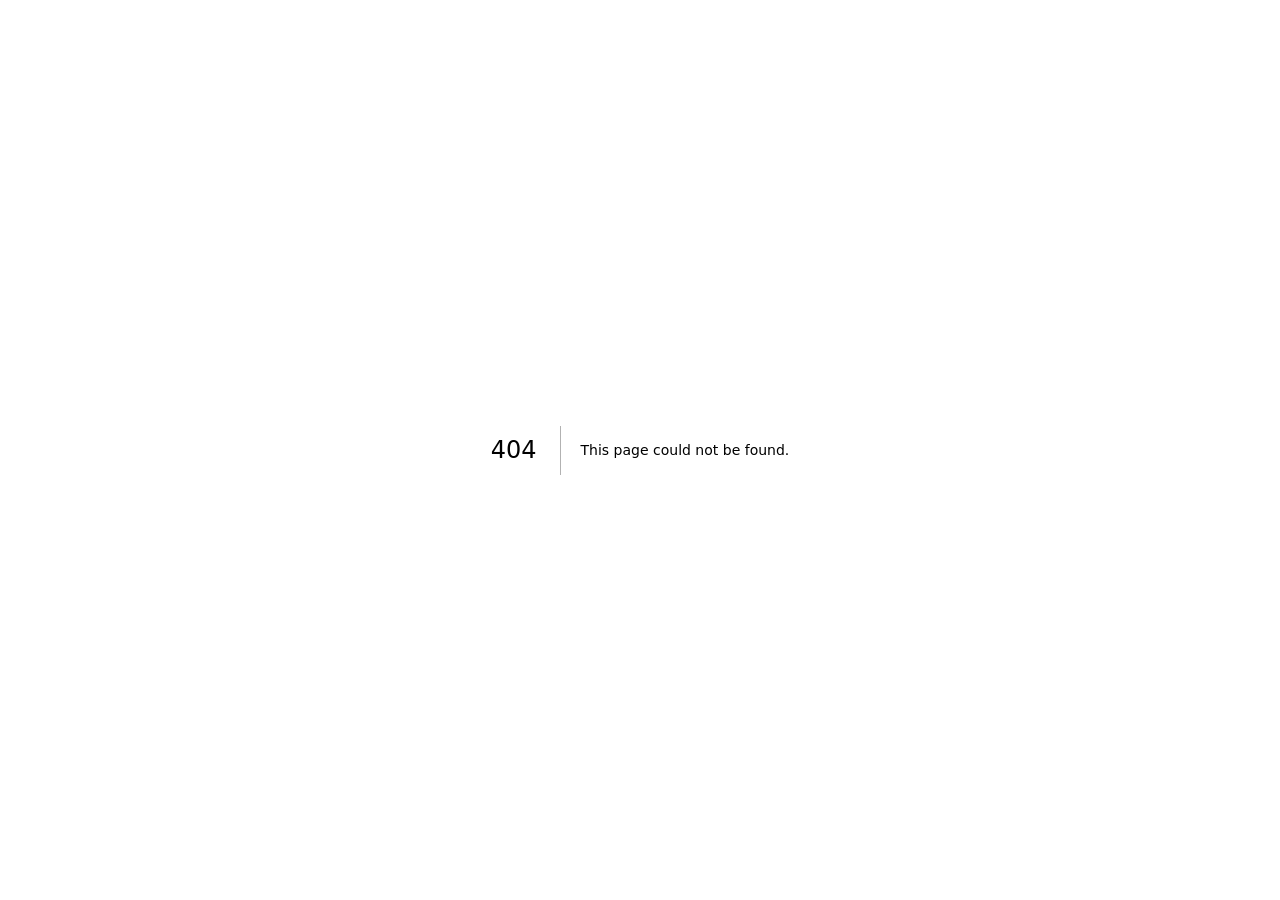
<file: 404/index.html>
<!DOCTYPE html><html lang="en"><head><meta charSet="utf-8"/><meta name="viewport" content="width=device-width, initial-scale=1"/><link rel="stylesheet" href="/_next/static/chunks/0z5_a8kmpob0g.css" data-precedence="next"/><link rel="preload" as="script" fetchPriority="low" href="/_next/static/chunks/2p-ap_vxpjk11.js"/><script src="/_next/static/chunks/416zi_tj4_5mq.js" async=""></script><script src="/_next/static/chunks/3x5_bhnsvcr3x.js" async=""></script><script src="/_next/static/chunks/2s8jbiktto2qi.js" async=""></script><script src="/_next/static/chunks/2egzsga88w39r.js" async=""></script><script src="/_next/static/chunks/turbopack-2g_bg6s16renr.js" async=""></script><script src="/_next/static/chunks/26u2xqdgniix1.js" async=""></script><script src="/_next/static/chunks/3of-axh27_dzy.js" async=""></script><link rel="preload" href="https://www.googletagmanager.com/gtag/js?id=7DMC0NRTK0" as="script"/><meta name="robots" content="noindex"/><title>404: This page could not be found.</title><meta name="theme-color" content="#2CC6DC"/><title>KoinBuddy</title><meta name="description" content="A local-first personal finance app for Portuguese statements, invoices, goals, forecasting, and private AI help."/><link rel="icon" href="/favicon.png"/><link rel="apple-touch-icon" href="/app-icon.png"/><script src="/_next/static/chunks/0cz1d0mv5g_q7.js" noModule=""></script></head><body><div hidden=""><!--$--><!--/$--></div><div style="font-family:system-ui,&quot;Segoe UI&quot;,Roboto,Helvetica,Arial,sans-serif,&quot;Apple Color Emoji&quot;,&quot;Segoe UI Emoji&quot;;height:100vh;text-align:center;display:flex;flex-direction:column;align-items:center;justify-content:center"><div><style>body{color:#000;background:#fff;margin:0}.next-error-h1{border-right:1px solid rgba(0,0,0,.3)}@media (prefers-color-scheme:dark){body{color:#fff;background:#000}.next-error-h1{border-right:1px solid rgba(255,255,255,.3)}}</style><h1 class="next-error-h1" style="display:inline-block;margin:0 20px 0 0;padding:0 23px 0 0;font-size:24px;font-weight:500;vertical-align:top;line-height:49px">404</h1><div style="display:inline-block"><h2 style="font-size:14px;font-weight:400;line-height:49px;margin:0">This page could not be found.</h2></div></div></div><!--$--><!--/$--><script src="/_next/static/chunks/2p-ap_vxpjk11.js" id="_R_" async=""></script><script>(self.__next_f=self.__next_f||[]).push([0])</script><script>self.__next_f.push([1,"1:\"$Sreact.fragment\"\n2:I[36329,[\"/_next/static/chunks/26u2xqdgniix1.js\",\"/_next/static/chunks/3of-axh27_dzy.js\"],\"default\"]\n3:I[47546,[\"/_next/static/chunks/26u2xqdgniix1.js\",\"/_next/static/chunks/3of-axh27_dzy.js\"],\"default\"]\n4:I[77958,[\"/_next/static/chunks/26u2xqdgniix1.js\",\"/_next/static/chunks/3of-axh27_dzy.js\"],\"GoogleAnalytics\"]\n5:I[26050,[\"/_next/static/chunks/26u2xqdgniix1.js\",\"/_next/static/chunks/3of-axh27_dzy.js\"],\"OutletBoundary\"]\n6:\"$Sreact.suspense\"\n9:I[26050,[\"/_next/static/chunks/26u2xqdgniix1.js\",\"/_next/static/chunks/3of-axh27_dzy.js\"],\"ViewportBoundary\"]\nb:I[26050,[\"/_next/static/chunks/26u2xqdgniix1.js\",\"/_next/static/chunks/3of-axh27_dzy.js\"],\"MetadataBoundary\"]\nd:I[68315,[\"/_next/static/chunks/26u2xqdgniix1.js\",\"/_next/static/chunks/3of-axh27_dzy.js\"],\"default\",1]\n:HL[\"/_next/static/chunks/0z5_a8kmpob0g.css\",\"style\"]\n"])</script><script>self.__next_f.push([1,"0:{\"P\":null,\"c\":[\"\",\"_not-found\",\"\"],\"q\":\"\",\"i\":false,\"f\":[[[\"\",{\"children\":[\"/_not-found\",{\"children\":[\"__PAGE__\",{}]}]},\"$undefined\",\"$undefined\",16],[[\"$\",\"$1\",\"c\",{\"children\":[[[\"$\",\"link\",\"0\",{\"rel\":\"stylesheet\",\"href\":\"/_next/static/chunks/0z5_a8kmpob0g.css\",\"precedence\":\"next\",\"crossOrigin\":\"$undefined\",\"nonce\":\"$undefined\"}],[\"$\",\"script\",\"script-0\",{\"src\":\"/_next/static/chunks/26u2xqdgniix1.js\",\"async\":true,\"nonce\":\"$undefined\"}],[\"$\",\"script\",\"script-1\",{\"src\":\"/_next/static/chunks/3of-axh27_dzy.js\",\"async\":true,\"nonce\":\"$undefined\"}]],[\"$\",\"html\",null,{\"lang\":\"en\",\"children\":[\"$\",\"body\",null,{\"children\":[[\"$\",\"$L2\",null,{\"parallelRouterKey\":\"children\",\"error\":\"$undefined\",\"errorStyles\":\"$undefined\",\"errorScripts\":\"$undefined\",\"template\":[\"$\",\"$L3\",null,{}],\"templateStyles\":\"$undefined\",\"templateScripts\":\"$undefined\",\"notFound\":[[[\"$\",\"title\",null,{\"children\":\"404: This page could not be found.\"}],[\"$\",\"div\",null,{\"style\":{\"fontFamily\":\"system-ui,\\\"Segoe UI\\\",Roboto,Helvetica,Arial,sans-serif,\\\"Apple Color Emoji\\\",\\\"Segoe UI Emoji\\\"\",\"height\":\"100vh\",\"textAlign\":\"center\",\"display\":\"flex\",\"flexDirection\":\"column\",\"alignItems\":\"center\",\"justifyContent\":\"center\"},\"children\":[\"$\",\"div\",null,{\"children\":[[\"$\",\"style\",null,{\"dangerouslySetInnerHTML\":{\"__html\":\"body{color:#000;background:#fff;margin:0}.next-error-h1{border-right:1px solid rgba(0,0,0,.3)}@media (prefers-color-scheme:dark){body{color:#fff;background:#000}.next-error-h1{border-right:1px solid rgba(255,255,255,.3)}}\"}}],[\"$\",\"h1\",null,{\"className\":\"next-error-h1\",\"style\":{\"display\":\"inline-block\",\"margin\":\"0 20px 0 0\",\"padding\":\"0 23px 0 0\",\"fontSize\":24,\"fontWeight\":500,\"verticalAlign\":\"top\",\"lineHeight\":\"49px\"},\"children\":404}],[\"$\",\"div\",null,{\"style\":{\"display\":\"inline-block\"},\"children\":[\"$\",\"h2\",null,{\"style\":{\"fontSize\":14,\"fontWeight\":400,\"lineHeight\":\"49px\",\"margin\":0},\"children\":\"This page could not be found.\"}]}]]}]}]],[]],\"forbidden\":\"$undefined\",\"unauthorized\":\"$undefined\"}],[\"$\",\"$L4\",null,{\"measurementId\":\"7DMC0NRTK0\"}]]}]}]]}],{\"children\":[[\"$\",\"$1\",\"c\",{\"children\":[null,[\"$\",\"$L2\",null,{\"parallelRouterKey\":\"children\",\"error\":\"$undefined\",\"errorStyles\":\"$undefined\",\"errorScripts\":\"$undefined\",\"template\":[\"$\",\"$L3\",null,{}],\"templateStyles\":\"$undefined\",\"templateScripts\":\"$undefined\",\"notFound\":\"$undefined\",\"forbidden\":\"$undefined\",\"unauthorized\":\"$undefined\"}]]}],{\"children\":[[\"$\",\"$1\",\"c\",{\"children\":[[[\"$\",\"title\",null,{\"children\":\"404: This page could not be found.\"}],[\"$\",\"div\",null,{\"style\":\"$0:f:0:1:0:props:children:1:props:children:props:children:0:props:notFound:0:1:props:style\",\"children\":[\"$\",\"div\",null,{\"children\":[[\"$\",\"style\",null,{\"dangerouslySetInnerHTML\":{\"__html\":\"body{color:#000;background:#fff;margin:0}.next-error-h1{border-right:1px solid rgba(0,0,0,.3)}@media (prefers-color-scheme:dark){body{color:#fff;background:#000}.next-error-h1{border-right:1px solid rgba(255,255,255,.3)}}\"}}],[\"$\",\"h1\",null,{\"className\":\"next-error-h1\",\"style\":\"$0:f:0:1:0:props:children:1:props:children:props:children:0:props:notFound:0:1:props:children:props:children:1:props:style\",\"children\":404}],[\"$\",\"div\",null,{\"style\":\"$0:f:0:1:0:props:children:1:props:children:props:children:0:props:notFound:0:1:props:children:props:children:2:props:style\",\"children\":[\"$\",\"h2\",null,{\"style\":\"$0:f:0:1:0:props:children:1:props:children:props:children:0:props:notFound:0:1:props:children:props:children:2:props:children:props:style\",\"children\":\"This page could not be found.\"}]}]]}]}]],null,[\"$\",\"$L5\",null,{\"children\":[\"$\",\"$6\",null,{\"name\":\"Next.MetadataOutlet\",\"children\":\"$@7\"}]}]]}],{},null,false,null]},null,false,\"$@8\"]},null,false,null],[\"$\",\"$1\",\"h\",{\"children\":[[\"$\",\"meta\",null,{\"name\":\"robots\",\"content\":\"noindex\"}],[\"$\",\"$L9\",null,{\"children\":\"$La\"}],[\"$\",\"div\",null,{\"hidden\":true,\"children\":[\"$\",\"$Lb\",null,{\"children\":[\"$\",\"$6\",null,{\"name\":\"Next.Metadata\",\"children\":\"$Lc\"}]}]}],null]}],false]],\"m\":\"$undefined\",\"G\":[\"$d\",[[\"$\",\"link\",\"0\",{\"rel\":\"stylesheet\",\"href\":\"/_next/static/chunks/0z5_a8kmpob0g.css\",\"precedence\":\"next\",\"crossOrigin\":\"$undefined\",\"nonce\":\"$undefined\"}]]],\"S\":true,\"h\":null,\"s\":\"$undefined\",\"l\":\"$undefined\",\"p\":\"$undefined\",\"d\":\"$undefined\",\"b\":\"LsK_sc6dBWjp-w_gHwuZ6\"}\n"])</script><script>self.__next_f.push([1,"e:[]\n8:\"$We\"\n"])</script><script>self.__next_f.push([1,"a:[[\"$\",\"meta\",\"0\",{\"charSet\":\"utf-8\"}],[\"$\",\"meta\",\"1\",{\"name\":\"viewport\",\"content\":\"width=device-width, initial-scale=1\"}],[\"$\",\"meta\",\"2\",{\"name\":\"theme-color\",\"content\":\"#2CC6DC\"}]]\n"])</script><script>self.__next_f.push([1,"f:I[61850,[\"/_next/static/chunks/26u2xqdgniix1.js\",\"/_next/static/chunks/3of-axh27_dzy.js\"],\"IconMark\"]\n7:null\nc:[[\"$\",\"title\",\"0\",{\"children\":\"KoinBuddy\"}],[\"$\",\"meta\",\"1\",{\"name\":\"description\",\"content\":\"A local-first personal finance app for Portuguese statements, invoices, goals, forecasting, and private AI help.\"}],[\"$\",\"link\",\"2\",{\"rel\":\"icon\",\"href\":\"/favicon.png\"}],[\"$\",\"link\",\"3\",{\"rel\":\"apple-touch-icon\",\"href\":\"/app-icon.png\"}],[\"$\",\"$Lf\",\"4\",{}]]\n"])</script></body></html>
</file>
<file: _next/static/chunks/0z5_a8kmpob0g.css>
@layer properties{@supports (((-webkit-hyphens:none)) and (not (margin-trim:inline))) or ((-moz-orient:inline) and (not (color:rgb(from red r g b)))){*,:before,:after,::backdrop{--tw-translate-x:0;--tw-translate-y:0;--tw-translate-z:0;--tw-rotate-x:initial;--tw-rotate-y:initial;--tw-rotate-z:initial;--tw-skew-x:initial;--tw-skew-y:initial;--tw-scroll-snap-strictness:proximity;--tw-divide-y-reverse:0;--tw-border-style:solid;--tw-leading:initial;--tw-font-weight:initial;--tw-tracking:initial;--tw-shadow:0 0 #0000;--tw-shadow-color:initial;--tw-shadow-alpha:100%;--tw-inset-shadow:0 0 #0000;--tw-inset-shadow-color:initial;--tw-inset-shadow-alpha:100%;--tw-ring-color:initial;--tw-ring-shadow:0 0 #0000;--tw-inset-ring-color:initial;--tw-inset-ring-shadow:0 0 #0000;--tw-ring-inset:initial;--tw-ring-offset-width:0px;--tw-ring-offset-color:#fff;--tw-ring-offset-shadow:0 0 #0000;--tw-outline-style:solid;--tw-blur:initial;--tw-brightness:initial;--tw-contrast:initial;--tw-grayscale:initial;--tw-hue-rotate:initial;--tw-invert:initial;--tw-opacity:initial;--tw-saturate:initial;--tw-sepia:initial;--tw-drop-shadow:initial;--tw-drop-shadow-color:initial;--tw-drop-shadow-alpha:100%;--tw-drop-shadow-size:initial;--tw-backdrop-blur:initial;--tw-backdrop-brightness:initial;--tw-backdrop-contrast:initial;--tw-backdrop-grayscale:initial;--tw-backdrop-hue-rotate:initial;--tw-backdrop-invert:initial;--tw-backdrop-opacity:initial;--tw-backdrop-saturate:initial;--tw-backdrop-sepia:initial;--tw-duration:initial;--tw-ease:initial;--tw-content:""}}}@layer theme{:root,:host{--font-mono:ui-monospace, SFMono-Regular, Menlo, Monaco, Consolas, "Liberation Mono", "Courier New", monospace;--color-cyan-700:#007492;--color-slate-200:#e2e8f0;--color-black:#000;--color-white:#fff;--spacing:.25rem;--container-sm:24rem;--container-md:28rem;--container-xl:36rem;--container-2xl:42rem;--container-3xl:48rem;--container-4xl:56rem;--container-6xl:72rem;--text-xs:.75rem;--text-xs--line-height:calc(1 / .75);--text-sm:.875rem;--text-sm--line-height:calc(1.25 / .875);--text-base:1rem;--text-base--line-height:calc(1.5 / 1);--text-lg:1.125rem;--text-lg--line-height:calc(1.75 / 1.125);--text-xl:1.25rem;--text-xl--line-height:calc(1.75 / 1.25);--text-2xl:1.5rem;--text-2xl--line-height:calc(2 / 1.5);--text-3xl:1.875rem;--text-3xl--line-height:calc(2.25 / 1.875);--text-4xl:2.25rem;--text-4xl--line-height:calc(2.5 / 2.25);--text-5xl:3rem;--text-5xl--line-height:1;--text-6xl:3.75rem;--text-6xl--line-height:1;--text-7xl:4.5rem;--text-7xl--line-height:1;--font-weight-normal:400;--font-weight-medium:500;--font-weight-semibold:600;--font-weight-bold:700;--font-weight-extrabold:800;--tracking-normal:0em;--radius-xs:.125rem;--drop-shadow-xl:0 9px 7px #0000001a;--ease-out:cubic-bezier(0, 0, .2, 1);--ease-in-out:cubic-bezier(.4, 0, .2, 1);--animate-spin:spin 1s linear infinite;--blur-sm:8px;--blur-xl:24px;--default-transition-duration:.15s;--default-transition-timing-function:cubic-bezier(.4, 0, .2, 1);--default-font-family:var(--font-koinbuddy);--default-mono-font-family:var(--font-mono)}@supports (color:lab(0% 0 0)){:root,:host{--color-cyan-700:lab(44.7267% -21.5987 -26.118);--color-slate-200:lab(91.7353% -.998765 -4.76968)}}}@layer base{*,:after,:before,::backdrop{box-sizing:border-box;border:0 solid;margin:0;padding:0}::file-selector-button{box-sizing:border-box;border:0 solid;margin:0;padding:0}html,:host{-webkit-text-size-adjust:100%;tab-size:4;line-height:1.5;font-family:var(--default-font-family,ui-sans-serif, system-ui, sans-serif, "Apple Color Emoji", "Segoe UI Emoji", "Segoe UI Symbol", "Noto Color Emoji");font-feature-settings:var(--default-font-feature-settings,normal);font-variation-settings:var(--default-font-variation-settings,normal);-webkit-tap-highlight-color:transparent}hr{height:0;color:inherit;border-top-width:1px}abbr:where([title]){-webkit-text-decoration:underline dotted;text-decoration:underline dotted}h1,h2,h3,h4,h5,h6{font-size:inherit;font-weight:inherit}a{color:inherit;-webkit-text-decoration:inherit;-webkit-text-decoration:inherit;-webkit-text-decoration:inherit;-webkit-text-decoration:inherit;text-decoration:inherit}b,strong{font-weight:bolder}code,kbd,samp,pre{font-family:var(--default-mono-font-family,ui-monospace, SFMono-Regular, Menlo, Monaco, Consolas, "Liberation Mono", "Courier New", monospace);font-feature-settings:var(--default-mono-font-feature-settings,normal);font-variation-settings:var(--default-mono-font-variation-settings,normal);font-size:1em}small{font-size:80%}sub,sup{vertical-align:baseline;font-size:75%;line-height:0;position:relative}sub{bottom:-.25em}sup{top:-.5em}table{text-indent:0;border-color:inherit;border-collapse:collapse}:-moz-focusring{outline:auto}progress{vertical-align:baseline}summary{display:list-item}ol,ul,menu{list-style:none}img,svg,video,canvas,audio,iframe,embed,object{vertical-align:middle;display:block}img,video{max-width:100%;height:auto}button,input,select,optgroup,textarea{font:inherit;font-feature-settings:inherit;font-variation-settings:inherit;letter-spacing:inherit;color:inherit;opacity:1;background-color:#0000;border-radius:0}::file-selector-button{font:inherit;font-feature-settings:inherit;font-variation-settings:inherit;letter-spacing:inherit;color:inherit;opacity:1;background-color:#0000;border-radius:0}:where(select:is([multiple],[size])) optgroup{font-weight:bolder}:where(select:is([multiple],[size])) optgroup option{padding-inline-start:20px}::file-selector-button{margin-inline-end:4px}::placeholder{opacity:1}@supports (not ((-webkit-appearance:-apple-pay-button))) or (contain-intrinsic-size:1px){::placeholder{color:currentColor}@supports (color:color-mix(in lab, red, red)){::placeholder{color:color-mix(in oklab, currentcolor 50%, transparent)}}}textarea{resize:vertical}::-webkit-search-decoration{-webkit-appearance:none}::-webkit-date-and-time-value{min-height:1lh;text-align:inherit}::-webkit-datetime-edit{display:inline-flex}::-webkit-datetime-edit-fields-wrapper{padding:0}::-webkit-datetime-edit{padding-block:0}::-webkit-datetime-edit-year-field{padding-block:0}::-webkit-datetime-edit-month-field{padding-block:0}::-webkit-datetime-edit-day-field{padding-block:0}::-webkit-datetime-edit-hour-field{padding-block:0}::-webkit-datetime-edit-minute-field{padding-block:0}::-webkit-datetime-edit-second-field{padding-block:0}::-webkit-datetime-edit-millisecond-field{padding-block:0}::-webkit-datetime-edit-meridiem-field{padding-block:0}::-webkit-calendar-picker-indicator{line-height:1}:-moz-ui-invalid{box-shadow:none}button,input:where([type=button],[type=reset],[type=submit]){appearance:button}::file-selector-button{appearance:button}::-webkit-inner-spin-button{height:auto}::-webkit-outer-spin-button{height:auto}[hidden]:where(:not([hidden=until-found])){display:none!important}}@layer components;@layer utilities{.\@container\/card-header{container:card-header/inline-size}.pointer-events-none{pointer-events:none}.sr-only{clip-path:inset(50%);white-space:nowrap;border-width:0;width:1px;height:1px;margin:-1px;padding:0;position:absolute;overflow:hidden}.absolute{position:absolute}.fixed{position:fixed}.relative{position:relative}.static{position:static}.sticky{position:sticky}.inset-0{inset:0}.inset-\[9\%\]{inset:9%}.-inset-x-10{inset-inline:calc(var(--spacing) * -10)}.-inset-y-12{inset-block:calc(var(--spacing) * -12)}.inset-y-0{inset-block:0}.-top-2{top:calc(var(--spacing) * -2)}.top-0{top:0}.top-1\/2{top:50%}.top-3{top:calc(var(--spacing) * 3)}.top-4{top:calc(var(--spacing) * 4)}.top-6{top:calc(var(--spacing) * 6)}.top-16{top:calc(var(--spacing) * 16)}.top-28{top:calc(var(--spacing) * 28)}.top-32{top:calc(var(--spacing) * 32)}.top-44{top:calc(var(--spacing) * 44)}.-right-1{right:calc(var(--spacing) * -1)}.-right-2{right:calc(var(--spacing) * -2)}.-right-4{right:calc(var(--spacing) * -4)}.-right-20{right:calc(var(--spacing) * -20)}.right-0{right:0}.right-4{right:calc(var(--spacing) * 4)}.right-15{right:calc(var(--spacing) * 15)}.-bottom-2{bottom:calc(var(--spacing) * -2)}.bottom-2{bottom:calc(var(--spacing) * 2)}.bottom-35{bottom:calc(var(--spacing) * 35)}.-left-1{left:calc(var(--spacing) * -1)}.left-1\/2{left:50%}.z-10{z-index:10}.z-20{z-index:20}.z-30{z-index:30}.z-50{z-index:50}.mx-auto{margin-inline:auto}.my-10{margin-block:calc(var(--spacing) * 10)}.mt-1{margin-top:var(--spacing)}.mt-3{margin-top:calc(var(--spacing) * 3)}.mt-4{margin-top:calc(var(--spacing) * 4)}.mt-5{margin-top:calc(var(--spacing) * 5)}.mt-6{margin-top:calc(var(--spacing) * 6)}.mt-7{margin-top:calc(var(--spacing) * 7)}.mt-8{margin-top:calc(var(--spacing) * 8)}.mt-10{margin-top:calc(var(--spacing) * 10)}.mt-12{margin-top:calc(var(--spacing) * 12)}.mt-14{margin-top:calc(var(--spacing) * 14)}.mr-2{margin-right:calc(var(--spacing) * 2)}.mb-4{margin-bottom:calc(var(--spacing) * 4)}.mb-8{margin-bottom:calc(var(--spacing) * 8)}.mb-10{margin-bottom:calc(var(--spacing) * 10)}.-ml-3{margin-left:calc(var(--spacing) * -3)}.block{display:block}.contents{display:contents}.flex{display:flex}.grid{display:grid}.hidden{display:none}.inline-flex{display:inline-flex}.field-sizing-content{field-sizing:content}.aspect-\[393\/852\]{aspect-ratio:393/852}.size-3\.5{width:calc(var(--spacing) * 3.5);height:calc(var(--spacing) * 3.5)}.size-4{width:calc(var(--spacing) * 4);height:calc(var(--spacing) * 4)}.size-5{width:calc(var(--spacing) * 5);height:calc(var(--spacing) * 5)}.size-6{width:calc(var(--spacing) * 6);height:calc(var(--spacing) * 6)}.size-7{width:calc(var(--spacing) * 7);height:calc(var(--spacing) * 7)}.size-8{width:calc(var(--spacing) * 8);height:calc(var(--spacing) * 8)}.size-9{width:calc(var(--spacing) * 9);height:calc(var(--spacing) * 9)}.size-10{width:calc(var(--spacing) * 10);height:calc(var(--spacing) * 10)}.size-16{width:calc(var(--spacing) * 16);height:calc(var(--spacing) * 16)}.size-\[52px\]{width:52px;height:52px}.size-full{width:100%;height:100%}.h-2{height:calc(var(--spacing) * 2)}.h-2\.5{height:calc(var(--spacing) * 2.5)}.h-5{height:calc(var(--spacing) * 5)}.h-6{height:calc(var(--spacing) * 6)}.h-7{height:calc(var(--spacing) * 7)}.h-8{height:calc(var(--spacing) * 8)}.h-9{height:calc(var(--spacing) * 9)}.h-10{height:calc(var(--spacing) * 10)}.h-14{height:calc(var(--spacing) * 14)}.h-16{height:calc(var(--spacing) * 16)}.h-32{height:calc(var(--spacing) * 32)}.h-\[360px\]{height:360px}.h-\[430px\]{height:430px}.h-\[calc\(100svh-4rem\)\]{height:calc(100svh - 4rem)}.h-\[min\(42svh\,300px\)\]{height:min(42svh,300px)}.h-\[min\(52svh\,420px\)\]{height:min(52svh,420px)}.h-\[var\(--benefits-mobile-height\)\]{height:var(--benefits-mobile-height)}.h-full{height:100%}.min-h-6{min-height:calc(var(--spacing) * 6)}.min-h-16{min-height:calc(var(--spacing) * 16)}.min-h-\[230px\]{min-height:230px}.min-h-\[250px\]{min-height:250px}.min-h-\[260px\]{min-height:260px}.min-h-\[360px\]{min-height:360px}.min-h-\[390px\]{min-height:390px}.min-h-\[560px\]{min-height:560px}.min-h-\[calc\(100svh-4rem\)\]{min-height:calc(100svh - 4rem)}.min-h-screen{min-height:100vh}.w-1{width:var(--spacing)}.w-2{width:calc(var(--spacing) * 2)}.w-2\.5{width:calc(var(--spacing) * 2.5)}.w-6{width:calc(var(--spacing) * 6)}.w-8{width:calc(var(--spacing) * 8)}.w-24{width:calc(var(--spacing) * 24)}.w-32{width:calc(var(--spacing) * 32)}.w-56{width:calc(var(--spacing) * 56)}.w-80{width:calc(var(--spacing) * 80)}.w-\[240px\]{width:240px}.w-\[250px\]{width:250px}.w-\[270px\]{width:270px}.w-\[min\(34vw\,170px\)\]{width:min(34vw,170px)}.w-\[min\(36vw\,155px\)\]{width:min(36vw,155px)}.w-\[min\(66vw\,240px\)\]{width:min(66vw,240px)}.w-\[min\(68vw\,220px\)\]{width:min(68vw,220px)}.w-auto{width:auto}.w-fit{width:fit-content}.w-full{width:100%}.max-w-2xl{max-width:var(--container-2xl)}.max-w-3xl{max-width:var(--container-3xl)}.max-w-4xl{max-width:var(--container-4xl)}.max-w-6xl{max-width:var(--container-6xl)}.max-w-\[240px\]{max-width:240px}.max-w-md{max-width:var(--container-md)}.max-w-none{max-width:none}.max-w-sm{max-width:var(--container-sm)}.max-w-xl{max-width:var(--container-xl)}.min-w-0{min-width:0}.min-w-9{min-width:calc(var(--spacing) * 9)}.min-w-11{min-width:calc(var(--spacing) * 11)}.min-w-full{min-width:100%}.flex-1{flex:1}.shrink-0{flex-shrink:0}.-translate-x-1\/2{--tw-translate-x:calc(calc(1 / 2 * 100%) * -1);translate:var(--tw-translate-x) var(--tw-translate-y)}.translate-x-8{--tw-translate-x:calc(var(--spacing) * 8);translate:var(--tw-translate-x) var(--tw-translate-y)}.-translate-y-1\/2{--tw-translate-y:calc(calc(1 / 2 * 100%) * -1);translate:var(--tw-translate-x) var(--tw-translate-y)}.translate-y-0{--tw-translate-y:0;translate:var(--tw-translate-x) var(--tw-translate-y)}.translate-y-2{--tw-translate-y:calc(var(--spacing) * 2);translate:var(--tw-translate-x) var(--tw-translate-y)}.translate-y-4{--tw-translate-y:calc(var(--spacing) * 4);translate:var(--tw-translate-x) var(--tw-translate-y)}.rotate-45{rotate:45deg}.rotate-\[-5deg\]{rotate:-5deg}.rotate-\[-6deg\]{rotate:-6deg}.rotate-\[6deg\]{rotate:6deg}.rotate-\[7deg\]{rotate:7deg}.\[transform\:rotateY\(180deg\)\]{transform:rotateY(180deg)}.transform{transform:var(--tw-rotate-x,) var(--tw-rotate-y,) var(--tw-rotate-z,) var(--tw-skew-x,) var(--tw-skew-y,)}.animate-\[benefit-copy-in_500ms_cubic-bezier\(0\.22\,1\,0\.36\,1\)\]{animation:.5s cubic-bezier(.22,1,.36,1) benefit-copy-in}.animate-spin{animation:var(--animate-spin)}.resize{resize:both}.snap-x{scroll-snap-type:x var(--tw-scroll-snap-strictness)}.snap-mandatory{--tw-scroll-snap-strictness:mandatory}.snap-start{scroll-snap-align:start}.scroll-mt-20{scroll-margin-top:calc(var(--spacing) * 20)}.\[scrollbar-width\:none\]{scrollbar-width:none}.auto-rows-min{grid-auto-rows:min-content}.grid-cols-1{grid-template-columns:repeat(1,minmax(0,1fr))}.grid-rows-\[auto_auto\]{grid-template-rows:auto auto}.flex-col{flex-direction:column}.flex-wrap{flex-wrap:wrap}.items-center{align-items:center}.items-end{align-items:flex-end}.items-start{align-items:flex-start}.justify-between{justify-content:space-between}.justify-center{justify-content:center}.justify-end{justify-content:flex-end}.gap-0{gap:0}.gap-1{gap:var(--spacing)}.gap-1\.5{gap:calc(var(--spacing) * 1.5)}.gap-2{gap:calc(var(--spacing) * 2)}.gap-2\.5{gap:calc(var(--spacing) * 2.5)}.gap-3{gap:calc(var(--spacing) * 3)}.gap-4{gap:calc(var(--spacing) * 4)}.gap-5{gap:calc(var(--spacing) * 5)}.gap-6{gap:calc(var(--spacing) * 6)}.gap-7{gap:calc(var(--spacing) * 7)}.gap-8{gap:calc(var(--spacing) * 8)}.gap-10{gap:calc(var(--spacing) * 10)}.gap-12{gap:calc(var(--spacing) * 12)}.gap-14{gap:calc(var(--spacing) * 14)}.gap-x-3{column-gap:calc(var(--spacing) * 3)}.gap-y-1{row-gap:var(--spacing)}:where(.divide-y>:not(:last-child)){--tw-divide-y-reverse:0;border-bottom-style:var(--tw-border-style);border-top-style:var(--tw-border-style);border-top-width:calc(1px * var(--tw-divide-y-reverse));border-bottom-width:calc(1px * calc(1 - var(--tw-divide-y-reverse)))}.self-start{align-self:flex-start}.overflow-hidden{overflow:hidden}.overflow-x-auto{overflow-x:auto}.overflow-x-clip{overflow-x:clip}.overflow-x-hidden{overflow-x:hidden}.overflow-y-visible{overflow-y:visible}.scroll-smooth{scroll-behavior:smooth}.rounded-\[2\.55rem\]{border-radius:2.55rem}.rounded-\[3rem\]{border-radius:3rem}.rounded-full{border-radius:3.40282e38px}.rounded-lg{border-radius:var(--radius)}.rounded-md{border-radius:calc(var(--radius) - 2px)}.rounded-none{border-radius:0}.rounded-sm{border-radius:calc(var(--radius) - 4px)}.rounded-xl{border-radius:calc(var(--radius) + 4px)}.rounded-xs{border-radius:var(--radius-xs)}.rounded-l-md{border-top-left-radius:calc(var(--radius) - 2px);border-bottom-left-radius:calc(var(--radius) - 2px)}.rounded-r-md{border-top-right-radius:calc(var(--radius) - 2px);border-bottom-right-radius:calc(var(--radius) - 2px)}.border{border-style:var(--tw-border-style);border-width:1px}.border-0{border-style:var(--tw-border-style);border-width:0}.border-r{border-right-style:var(--tw-border-style);border-right-width:1px}.border-b{border-bottom-style:var(--tw-border-style);border-bottom-width:1px}.border-l{border-left-style:var(--tw-border-style);border-left-width:1px}.border-border{border-color:var(--border)}.border-input{border-color:var(--input)}.border-primary,.border-primary\/20{border-color:var(--primary)}@supports (color:color-mix(in lab, red, red)){.border-primary\/20{border-color:color-mix(in oklab, var(--primary) 20%, transparent)}}.border-slate-200\/80{border-color:#e2e8f0cc}@supports (color:color-mix(in lab, red, red)){.border-slate-200\/80{border-color:color-mix(in oklab, var(--color-slate-200) 80%, transparent)}}.border-transparent{border-color:#0000}.bg-accent\/45{background-color:var(--accent)}@supports (color:color-mix(in lab, red, red)){.bg-accent\/45{background-color:color-mix(in oklab, var(--accent) 45%, transparent)}}.bg-background,.bg-background\/70{background-color:var(--background)}@supports (color:color-mix(in lab, red, red)){.bg-background\/70{background-color:color-mix(in oklab, var(--background) 70%, transparent)}}.bg-background\/90{background-color:var(--background)}@supports (color:color-mix(in lab, red, red)){.bg-background\/90{background-color:color-mix(in oklab, var(--background) 90%, transparent)}}.bg-black\/35{background-color:#00000059}@supports (color:color-mix(in lab, red, red)){.bg-black\/35{background-color:color-mix(in oklab, var(--color-black) 35%, transparent)}}.bg-border{background-color:var(--border)}.bg-card{background-color:var(--card)}.bg-destructive{background-color:var(--destructive)}.bg-foreground{background-color:var(--foreground)}.bg-muted{background-color:var(--muted)}.bg-muted-foreground{background-color:var(--muted-foreground)}.bg-muted\/35{background-color:var(--muted)}@supports (color:color-mix(in lab, red, red)){.bg-muted\/35{background-color:color-mix(in oklab, var(--muted) 35%, transparent)}}.bg-muted\/40{background-color:var(--muted)}@supports (color:color-mix(in lab, red, red)){.bg-muted\/40{background-color:color-mix(in oklab, var(--muted) 40%, transparent)}}.bg-muted\/60{background-color:var(--muted)}@supports (color:color-mix(in lab, red, red)){.bg-muted\/60{background-color:color-mix(in oklab, var(--muted) 60%, transparent)}}.bg-primary{background-color:var(--primary)}.bg-secondary,.bg-secondary\/20{background-color:var(--secondary)}@supports (color:color-mix(in lab, red, red)){.bg-secondary\/20{background-color:color-mix(in oklab, var(--secondary) 20%, transparent)}}.bg-secondary\/25{background-color:var(--secondary)}@supports (color:color-mix(in lab, red, red)){.bg-secondary\/25{background-color:color-mix(in oklab, var(--secondary) 25%, transparent)}}.bg-transparent{background-color:#0000}.bg-white{background-color:var(--color-white)}.bg-white\/70{background-color:#ffffffb3}@supports (color:color-mix(in lab, red, red)){.bg-white\/70{background-color:color-mix(in oklab, var(--color-white) 70%, transparent)}}.bg-white\/80{background-color:#fffc}@supports (color:color-mix(in lab, red, red)){.bg-white\/80{background-color:color-mix(in oklab, var(--color-white) 80%, transparent)}}.object-contain{object-fit:contain}.object-cover{object-fit:cover}.p-0{padding:0}.p-0\.5{padding:calc(var(--spacing) * .5)}.p-1{padding:var(--spacing)}.p-2{padding:calc(var(--spacing) * 2)}.p-4{padding:calc(var(--spacing) * 4)}.p-5{padding:calc(var(--spacing) * 5)}.p-6{padding:calc(var(--spacing) * 6)}.p-7{padding:calc(var(--spacing) * 7)}.px-2{padding-inline:calc(var(--spacing) * 2)}.px-2\.5{padding-inline:calc(var(--spacing) * 2.5)}.px-3{padding-inline:calc(var(--spacing) * 3)}.px-4{padding-inline:calc(var(--spacing) * 4)}.px-5{padding-inline:calc(var(--spacing) * 5)}.px-6{padding-inline:calc(var(--spacing) * 6)}.px-8{padding-inline:calc(var(--spacing) * 8)}.py-0{padding-block:0}.py-0\.5{padding-block:calc(var(--spacing) * .5)}.py-1{padding-block:var(--spacing)}.py-2{padding-block:calc(var(--spacing) * 2)}.py-2\.5{padding-block:calc(var(--spacing) * 2.5)}.py-3{padding-block:calc(var(--spacing) * 3)}.py-4{padding-block:calc(var(--spacing) * 4)}.py-6{padding-block:calc(var(--spacing) * 6)}.py-10{padding-block:calc(var(--spacing) * 10)}.py-12{padding-block:calc(var(--spacing) * 12)}.py-14{padding-block:calc(var(--spacing) * 14)}.py-16{padding-block:calc(var(--spacing) * 16)}.py-20{padding-block:calc(var(--spacing) * 20)}.py-24{padding-block:calc(var(--spacing) * 24)}.pt-0{padding-top:0}.pt-3{padding-top:calc(var(--spacing) * 3)}.pt-8{padding-top:calc(var(--spacing) * 8)}.pr-10{padding-right:calc(var(--spacing) * 10)}.pb-4{padding-bottom:calc(var(--spacing) * 4)}.pb-14{padding-bottom:calc(var(--spacing) * 14)}.pl-7{padding-left:calc(var(--spacing) * 7)}.text-center{text-align:center}.text-left{text-align:left}.text-2xl{font-size:var(--text-2xl);line-height:var(--tw-leading,var(--text-2xl--line-height))}.text-3xl{font-size:var(--text-3xl);line-height:var(--tw-leading,var(--text-3xl--line-height))}.text-5xl{font-size:var(--text-5xl);line-height:var(--tw-leading,var(--text-5xl--line-height))}.text-base{font-size:var(--text-base);line-height:var(--tw-leading,var(--text-base--line-height))}.text-lg{font-size:var(--text-lg);line-height:var(--tw-leading,var(--text-lg--line-height))}.text-sm{font-size:var(--text-sm);line-height:var(--tw-leading,var(--text-sm--line-height))}.text-xl{font-size:var(--text-xl);line-height:var(--tw-leading,var(--text-xl--line-height))}.text-xs{font-size:var(--text-xs);line-height:var(--tw-leading,var(--text-xs--line-height))}.text-\[10px\]{font-size:10px}.text-\[11px\]{font-size:11px}.leading-4{--tw-leading:calc(var(--spacing) * 4);line-height:calc(var(--spacing) * 4)}.leading-5{--tw-leading:calc(var(--spacing) * 5);line-height:calc(var(--spacing) * 5)}.leading-6{--tw-leading:calc(var(--spacing) * 6);line-height:calc(var(--spacing) * 6)}.leading-7{--tw-leading:calc(var(--spacing) * 7);line-height:calc(var(--spacing) * 7)}.leading-8{--tw-leading:calc(var(--spacing) * 8);line-height:calc(var(--spacing) * 8)}.leading-9{--tw-leading:calc(var(--spacing) * 9);line-height:calc(var(--spacing) * 9)}.leading-\[1\.02\]{--tw-leading:1.02;line-height:1.02}.leading-none{--tw-leading:1;line-height:1}.font-bold{--tw-font-weight:var(--font-weight-bold);font-weight:var(--font-weight-bold)}.font-extrabold{--tw-font-weight:var(--font-weight-extrabold);font-weight:var(--font-weight-extrabold)}.font-medium{--tw-font-weight:var(--font-weight-medium);font-weight:var(--font-weight-medium)}.font-normal{--tw-font-weight:var(--font-weight-normal);font-weight:var(--font-weight-normal)}.font-semibold{--tw-font-weight:var(--font-weight-semibold);font-weight:var(--font-weight-semibold)}.tracking-normal{--tw-tracking:var(--tracking-normal);letter-spacing:var(--tracking-normal)}.whitespace-nowrap{white-space:nowrap}.text-card-foreground{color:var(--card-foreground)}.text-cyan-700{color:var(--color-cyan-700)}.text-foreground{color:var(--foreground)}.text-muted-foreground{color:var(--muted-foreground)}.text-primary{color:var(--primary)}.text-primary-foreground{color:var(--primary-foreground)}.text-secondary-foreground{color:var(--secondary-foreground)}.text-white{color:var(--color-white)}.uppercase{text-transform:uppercase}.underline-offset-4{text-underline-offset:4px}.opacity-0{opacity:0}.opacity-70{opacity:.7}.opacity-100{opacity:1}.shadow-2xl{--tw-shadow:0 25px 50px -12px var(--tw-shadow-color,#00000040);box-shadow:var(--tw-inset-shadow), var(--tw-inset-ring-shadow), var(--tw-ring-offset-shadow), var(--tw-ring-shadow), var(--tw-shadow)}.shadow-\[0_24px_70px_rgba\(15\,23\,42\,0\.08\)\]{--tw-shadow:0 24px 70px var(--tw-shadow-color,#0f172a14);box-shadow:var(--tw-inset-shadow), var(--tw-inset-ring-shadow), var(--tw-ring-offset-shadow), var(--tw-ring-shadow), var(--tw-shadow)}.shadow-lg{--tw-shadow:0 10px 15px -3px var(--tw-shadow-color,#0000001a), 0 4px 6px -4px var(--tw-shadow-color,#0000001a);box-shadow:var(--tw-inset-shadow), var(--tw-inset-ring-shadow), var(--tw-ring-offset-shadow), var(--tw-ring-shadow), var(--tw-shadow)}.shadow-md{--tw-shadow:0 4px 6px -1px var(--tw-shadow-color,#0000001a), 0 2px 4px -2px var(--tw-shadow-color,#0000001a);box-shadow:var(--tw-inset-shadow), var(--tw-inset-ring-shadow), var(--tw-ring-offset-shadow), var(--tw-ring-shadow), var(--tw-shadow)}.shadow-none{--tw-shadow:0 0 #0000;box-shadow:var(--tw-inset-shadow), var(--tw-inset-ring-shadow), var(--tw-ring-offset-shadow), var(--tw-ring-shadow), var(--tw-shadow)}.shadow-sm{--tw-shadow:0 1px 3px 0 var(--tw-shadow-color,#0000001a), 0 1px 2px -1px var(--tw-shadow-color,#0000001a);box-shadow:var(--tw-inset-shadow), var(--tw-inset-ring-shadow), var(--tw-ring-offset-shadow), var(--tw-ring-shadow), var(--tw-shadow)}.shadow-xs{--tw-shadow:0 1px 2px 0 var(--tw-shadow-color,#0000000d);box-shadow:var(--tw-inset-shadow), var(--tw-inset-ring-shadow), var(--tw-ring-offset-shadow), var(--tw-ring-shadow), var(--tw-shadow)}.ring-1{--tw-ring-shadow:var(--tw-ring-inset,) 0 0 0 calc(1px + var(--tw-ring-offset-width)) var(--tw-ring-color,currentcolor);box-shadow:var(--tw-inset-shadow), var(--tw-inset-ring-shadow), var(--tw-ring-offset-shadow), var(--tw-ring-shadow), var(--tw-shadow)}.shadow-foreground\/10{--tw-shadow-color:var(--foreground)}@supports (color:color-mix(in lab, red, red)){.shadow-foreground\/10{--tw-shadow-color:color-mix(in oklab, color-mix(in oklab, var(--foreground) 10%, transparent) var(--tw-shadow-alpha), transparent)}}.ring-border{--tw-ring-color:var(--border)}.outline{outline-style:var(--tw-outline-style);outline-width:1px}.drop-shadow-xl{--tw-drop-shadow-size:drop-shadow(0 9px 7px var(--tw-drop-shadow-color,#0000001a));--tw-drop-shadow:drop-shadow(var(--drop-shadow-xl));filter:var(--tw-blur,) var(--tw-brightness,) var(--tw-contrast,) var(--tw-grayscale,) var(--tw-hue-rotate,) var(--tw-invert,) var(--tw-saturate,) var(--tw-sepia,) var(--tw-drop-shadow,)}.backdrop-blur-sm{--tw-backdrop-blur:blur(var(--blur-sm));-webkit-backdrop-filter:var(--tw-backdrop-blur,) var(--tw-backdrop-brightness,) var(--tw-backdrop-contrast,) var(--tw-backdrop-grayscale,) var(--tw-backdrop-hue-rotate,) var(--tw-backdrop-invert,) var(--tw-backdrop-opacity,) var(--tw-backdrop-saturate,) var(--tw-backdrop-sepia,);backdrop-filter:var(--tw-backdrop-blur,) var(--tw-backdrop-brightness,) var(--tw-backdrop-contrast,) var(--tw-backdrop-grayscale,) var(--tw-backdrop-hue-rotate,) var(--tw-backdrop-invert,) var(--tw-backdrop-opacity,) var(--tw-backdrop-saturate,) var(--tw-backdrop-sepia,)}.backdrop-blur-xl{--tw-backdrop-blur:blur(var(--blur-xl));-webkit-backdrop-filter:var(--tw-backdrop-blur,) var(--tw-backdrop-brightness,) var(--tw-backdrop-contrast,) var(--tw-backdrop-grayscale,) var(--tw-backdrop-hue-rotate,) var(--tw-backdrop-invert,) var(--tw-backdrop-opacity,) var(--tw-backdrop-saturate,) var(--tw-backdrop-sepia,);backdrop-filter:var(--tw-backdrop-blur,) var(--tw-backdrop-brightness,) var(--tw-backdrop-contrast,) var(--tw-backdrop-grayscale,) var(--tw-backdrop-hue-rotate,) var(--tw-backdrop-invert,) var(--tw-backdrop-opacity,) var(--tw-backdrop-saturate,) var(--tw-backdrop-sepia,)}.transition{transition-property:color,background-color,border-color,outline-color,text-decoration-color,fill,stroke,--tw-gradient-from,--tw-gradient-via,--tw-gradient-to,opacity,box-shadow,transform,translate,scale,rotate,filter,-webkit-backdrop-filter,backdrop-filter,display,content-visibility,overlay,pointer-events;transition-timing-function:var(--tw-ease,var(--default-transition-timing-function));transition-duration:var(--tw-duration,var(--default-transition-duration))}.transition-\[color\,box-shadow\,background-color\]{transition-property:color,box-shadow,background-color;transition-timing-function:var(--tw-ease,var(--default-transition-timing-function));transition-duration:var(--tw-duration,var(--default-transition-duration))}.transition-\[color\,box-shadow\]{transition-property:color,box-shadow;transition-timing-function:var(--tw-ease,var(--default-transition-timing-function));transition-duration:var(--tw-duration,var(--default-transition-duration))}.transition-all{transition-property:all;transition-timing-function:var(--tw-ease,var(--default-transition-timing-function));transition-duration:var(--tw-duration,var(--default-transition-duration))}.transition-colors{transition-property:color,background-color,border-color,outline-color,text-decoration-color,fill,stroke,--tw-gradient-from,--tw-gradient-via,--tw-gradient-to;transition-timing-function:var(--tw-ease,var(--default-transition-timing-function));transition-duration:var(--tw-duration,var(--default-transition-duration))}.transition-opacity{transition-property:opacity;transition-timing-function:var(--tw-ease,var(--default-transition-timing-function));transition-duration:var(--tw-duration,var(--default-transition-duration))}.transition-transform{transition-property:transform,translate,scale,rotate;transition-timing-function:var(--tw-ease,var(--default-transition-timing-function));transition-duration:var(--tw-duration,var(--default-transition-duration))}.duration-200{--tw-duration:.2s;transition-duration:.2s}.duration-300{--tw-duration:.3s;transition-duration:.3s}.duration-500{--tw-duration:.5s;transition-duration:.5s}.duration-700{--tw-duration:.7s;transition-duration:.7s}.duration-1000{--tw-duration:1s;transition-duration:1s}.ease-\[cubic-bezier\(0\.22\,1\,0\.36\,1\)\]{--tw-ease:cubic-bezier(.22,1,.36,1);transition-timing-function:cubic-bezier(.22,1,.36,1)}.ease-in-out{--tw-ease:var(--ease-in-out);transition-timing-function:var(--ease-in-out)}.ease-out{--tw-ease:var(--ease-out);transition-timing-function:var(--ease-out)}.outline-none{--tw-outline-style:none;outline-style:none}.select-none{-webkit-user-select:none;user-select:none}.\[backface-visibility\:hidden\]{backface-visibility:hidden}.\[perspective\:1200px\]{perspective:1200px}.\[transform-style\:preserve-3d\]{transform-style:preserve-3d}.peer-disabled\:cursor-not-allowed:is(:where(.peer):disabled~*){cursor:not-allowed}.peer-disabled\:opacity-50:is(:where(.peer):disabled~*){opacity:.5}.selection\:bg-primary ::selection,.selection\:bg-primary::selection{background-color:var(--primary)}.selection\:text-primary-foreground ::selection,.selection\:text-primary-foreground::selection{color:var(--primary-foreground)}.file\:inline-flex::file-selector-button{display:inline-flex}.file\:h-7::file-selector-button{height:calc(var(--spacing) * 7)}.file\:border-0::file-selector-button{border-style:var(--tw-border-style);border-width:0}.file\:bg-transparent::file-selector-button{background-color:#0000}.file\:text-sm::file-selector-button{font-size:var(--text-sm);line-height:var(--tw-leading,var(--text-sm--line-height))}.file\:font-medium::file-selector-button{--tw-font-weight:var(--font-weight-medium);font-weight:var(--font-weight-medium)}.file\:text-foreground::file-selector-button{color:var(--foreground)}.placeholder\:text-muted-foreground::placeholder{color:var(--muted-foreground)}.before\:absolute:before{content:var(--tw-content);position:absolute}.before\:top-1\/2:before{content:var(--tw-content);top:50%}.before\:left-1\/2:before{content:var(--tw-content);left:50%}.before\:h-2\.5:before{content:var(--tw-content);height:calc(var(--spacing) * 2.5)}.before\:w-2\.5:before{content:var(--tw-content);width:calc(var(--spacing) * 2.5)}.before\:w-8:before{content:var(--tw-content);width:calc(var(--spacing) * 8)}.before\:-translate-x-1\/2:before{content:var(--tw-content);--tw-translate-x:calc(calc(1 / 2 * 100%) * -1);translate:var(--tw-translate-x) var(--tw-translate-y)}.before\:-translate-y-1\/2:before{content:var(--tw-content);--tw-translate-y:calc(calc(1 / 2 * 100%) * -1);translate:var(--tw-translate-x) var(--tw-translate-y)}.before\:rounded-full:before{content:var(--tw-content);border-radius:3.40282e38px}.before\:bg-border:before{content:var(--tw-content);background-color:var(--border)}.before\:bg-primary:before{content:var(--tw-content);background-color:var(--primary)}.before\:transition-all:before{content:var(--tw-content);transition-property:all;transition-timing-function:var(--tw-ease,var(--default-transition-timing-function));transition-duration:var(--tw-duration,var(--default-transition-duration))}.before\:duration-700:before{content:var(--tw-content);--tw-duration:.7s;transition-duration:.7s}.last\:border-b-0:last-child{border-bottom-style:var(--tw-border-style);border-bottom-width:0}.last\:pb-0:last-child{padding-bottom:0}@media (hover:hover){.hover\:bg-accent:hover{background-color:var(--accent)}.hover\:bg-destructive\/90:hover{background-color:var(--destructive)}@supports (color:color-mix(in lab, red, red)){.hover\:bg-destructive\/90:hover{background-color:color-mix(in oklab, var(--destructive) 90%, transparent)}}.hover\:bg-primary\/90:hover{background-color:var(--primary)}@supports (color:color-mix(in lab, red, red)){.hover\:bg-primary\/90:hover{background-color:color-mix(in oklab, var(--primary) 90%, transparent)}}.hover\:bg-secondary\/80:hover{background-color:var(--secondary)}@supports (color:color-mix(in lab, red, red)){.hover\:bg-secondary\/80:hover{background-color:color-mix(in oklab, var(--secondary) 80%, transparent)}}.hover\:bg-transparent:hover{background-color:#0000}.hover\:text-accent-foreground:hover{color:var(--accent-foreground)}.hover\:text-foreground:hover{color:var(--foreground)}.hover\:underline:hover{text-decoration-line:underline}.hover\:opacity-100:hover{opacity:1}.hover\:before\:bg-primary\/70:hover:before{content:var(--tw-content);background-color:var(--primary)}@supports (color:color-mix(in lab, red, red)){.hover\:before\:bg-primary\/70:hover:before{background-color:color-mix(in oklab, var(--primary) 70%, transparent)}}}.focus\:ring-2:focus{--tw-ring-shadow:var(--tw-ring-inset,) 0 0 0 calc(2px + var(--tw-ring-offset-width)) var(--tw-ring-color,currentcolor);box-shadow:var(--tw-inset-shadow), var(--tw-inset-ring-shadow), var(--tw-ring-offset-shadow), var(--tw-ring-shadow), var(--tw-shadow)}.focus\:ring-ring:focus{--tw-ring-color:var(--ring)}.focus\:outline-none:focus{--tw-outline-style:none;outline-style:none}.focus-visible\:border-ring:focus-visible{border-color:var(--ring)}.focus-visible\:ring-\[3px\]:focus-visible{--tw-ring-shadow:var(--tw-ring-inset,) 0 0 0 calc(3px + var(--tw-ring-offset-width)) var(--tw-ring-color,currentcolor);box-shadow:var(--tw-inset-shadow), var(--tw-inset-ring-shadow), var(--tw-ring-offset-shadow), var(--tw-ring-shadow), var(--tw-shadow)}.focus-visible\:ring-destructive\/20:focus-visible{--tw-ring-color:var(--destructive)}@supports (color:color-mix(in lab, red, red)){.focus-visible\:ring-destructive\/20:focus-visible{--tw-ring-color:color-mix(in oklab, var(--destructive) 20%, transparent)}}.focus-visible\:ring-ring\/50:focus-visible{--tw-ring-color:var(--ring)}@supports (color:color-mix(in lab, red, red)){.focus-visible\:ring-ring\/50:focus-visible{--tw-ring-color:color-mix(in oklab, var(--ring) 50%, transparent)}}.disabled\:pointer-events-none:disabled{pointer-events:none}.disabled\:cursor-not-allowed:disabled{cursor:not-allowed}.disabled\:opacity-50:disabled{opacity:.5}.has-data-\[slot\=card-action\]\:grid-cols-\[1fr_auto\]:has([data-slot=card-action]){grid-template-columns:1fr auto}.has-\[\>svg\]\:px-1\.5:has(>svg){padding-inline:calc(var(--spacing) * 1.5)}.has-\[\>svg\]\:px-2\.5:has(>svg){padding-inline:calc(var(--spacing) * 2.5)}.has-\[\>svg\]\:px-3:has(>svg){padding-inline:calc(var(--spacing) * 3)}.has-\[\>svg\]\:px-4:has(>svg){padding-inline:calc(var(--spacing) * 4)}.aria-invalid\:border-destructive[aria-invalid=true]{border-color:var(--destructive)}.aria-invalid\:ring-destructive\/20[aria-invalid=true]{--tw-ring-color:var(--destructive)}@supports (color:color-mix(in lab, red, red)){.aria-invalid\:ring-destructive\/20[aria-invalid=true]{--tw-ring-color:color-mix(in oklab, var(--destructive) 20%, transparent)}}.data-\[orientation\=horizontal\]\:h-px[data-orientation=horizontal]{height:1px}.data-\[orientation\=horizontal\]\:w-full[data-orientation=horizontal]{width:100%}.data-\[orientation\=vertical\]\:h-full[data-orientation=vertical]{height:100%}.data-\[orientation\=vertical\]\:w-px[data-orientation=vertical]{width:1px}.data-\[state\=on\]\:bg-accent[data-state=on]{background-color:var(--accent)}.data-\[state\=on\]\:bg-background[data-state=on]{background-color:var(--background)}.data-\[state\=on\]\:text-accent-foreground[data-state=on]{color:var(--accent-foreground)}.data-\[state\=on\]\:text-foreground[data-state=on]{color:var(--foreground)}.data-\[state\=on\]\:shadow-xs[data-state=on]{--tw-shadow:0 1px 2px 0 var(--tw-shadow-color,#0000000d);box-shadow:var(--tw-inset-shadow), var(--tw-inset-ring-shadow), var(--tw-ring-offset-shadow), var(--tw-ring-shadow), var(--tw-shadow)}@media (min-width:40rem){.sm\:-right-8{right:calc(var(--spacing) * -8)}.sm\:-bottom-2{bottom:calc(var(--spacing) * -2)}.sm\:mx-0{margin-inline:0}.sm\:mt-4{margin-top:calc(var(--spacing) * 4)}.sm\:mt-5{margin-top:calc(var(--spacing) * 5)}.sm\:mt-6{margin-top:calc(var(--spacing) * 6)}.sm\:mt-7{margin-top:calc(var(--spacing) * 7)}.sm\:mt-8{margin-top:calc(var(--spacing) * 8)}.sm\:mt-10{margin-top:calc(var(--spacing) * 10)}.sm\:size-20{width:calc(var(--spacing) * 20);height:calc(var(--spacing) * 20)}.sm\:h-12{height:calc(var(--spacing) * 12)}.sm\:h-40{height:calc(var(--spacing) * 40)}.sm\:h-\[490px\]{height:490px}.sm\:h-\[500px\]{height:500px}.sm\:min-h-\[310px\]{min-height:310px}.sm\:min-h-\[560px\]{min-height:560px}.sm\:min-h-\[620px\]{min-height:620px}.sm\:w-40{width:calc(var(--spacing) * 40)}.sm\:w-\[300px\]{width:300px}.sm\:w-\[320px\]{width:320px}.sm\:w-\[350px\]{width:350px}.sm\:w-\[360px\]{width:360px}.sm\:w-auto{width:auto}.sm\:w-fit{width:fit-content}.sm\:max-w-\[320px\]{max-width:320px}.sm\:max-w-sm{max-width:var(--container-sm)}.sm\:min-w-\[calc\(\(100\%-2\.5rem\)\/3\)\]{min-width:calc(33.3333% - .833333rem)}.sm\:grid-cols-2{grid-template-columns:repeat(2,minmax(0,1fr))}.sm\:grid-cols-3{grid-template-columns:repeat(3,minmax(0,1fr))}.sm\:flex-row{flex-direction:row}.sm\:flex-wrap{flex-wrap:wrap}.sm\:items-center{align-items:center}.sm\:gap-3{gap:calc(var(--spacing) * 3)}.sm\:gap-10{gap:calc(var(--spacing) * 10)}.sm\:p-6{padding:calc(var(--spacing) * 6)}.sm\:p-8{padding:calc(var(--spacing) * 8)}.sm\:p-10{padding:calc(var(--spacing) * 10)}.sm\:px-6{padding-inline:calc(var(--spacing) * 6)}.sm\:px-8{padding-inline:calc(var(--spacing) * 8)}.sm\:px-10{padding-inline:calc(var(--spacing) * 10)}.sm\:py-10{padding-block:calc(var(--spacing) * 10)}.sm\:py-12{padding-block:calc(var(--spacing) * 12)}.sm\:py-16{padding-block:calc(var(--spacing) * 16)}.sm\:py-20{padding-block:calc(var(--spacing) * 20)}.sm\:py-24{padding-block:calc(var(--spacing) * 24)}.sm\:py-32{padding-block:calc(var(--spacing) * 32)}.sm\:text-center{text-align:center}.sm\:text-right{text-align:right}.sm\:text-3xl{font-size:var(--text-3xl);line-height:var(--tw-leading,var(--text-3xl--line-height))}.sm\:text-4xl{font-size:var(--text-4xl);line-height:var(--tw-leading,var(--text-4xl--line-height))}.sm\:text-5xl{font-size:var(--text-5xl);line-height:var(--tw-leading,var(--text-5xl--line-height))}.sm\:text-6xl{font-size:var(--text-6xl);line-height:var(--tw-leading,var(--text-6xl--line-height))}.sm\:text-base{font-size:var(--text-base);line-height:var(--tw-leading,var(--text-base--line-height))}.sm\:text-sm{font-size:var(--text-sm);line-height:var(--tw-leading,var(--text-sm--line-height))}.sm\:leading-7{--tw-leading:calc(var(--spacing) * 7);line-height:calc(var(--spacing) * 7)}}@media (min-width:48rem){.md\:mt-6{margin-top:calc(var(--spacing) * 6)}.md\:block{display:block}.md\:flex{display:flex}.md\:hidden{display:none}.md\:h-\[var\(--benefits-desktop-height\)\]{height:var(--benefits-desktop-height)}.md\:min-h-svh{min-height:100svh}.md\:py-20{padding-block:calc(var(--spacing) * 20)}.md\:text-sm{font-size:var(--text-sm);line-height:var(--tw-leading,var(--text-sm--line-height))}}@media (min-width:64rem){.lg\:top-auto{top:auto}.lg\:-right-12{right:calc(var(--spacing) * -12)}.lg\:-bottom-10{bottom:calc(var(--spacing) * -10)}.lg\:mt-0{margin-top:0}.lg\:block{display:block}.lg\:flex{display:flex}.lg\:hidden{display:none}.lg\:inline-flex{display:inline-flex}.lg\:h-48{height:calc(var(--spacing) * 48)}.lg\:h-\[520px\]{height:520px}.lg\:min-h-\[520px\]{min-height:520px}.lg\:w-48{width:calc(var(--spacing) * 48)}.lg\:w-\[320px\]{width:320px}.lg\:w-\[380px\]{width:380px}.lg\:-translate-y-6{--tw-translate-y:calc(var(--spacing) * -6);translate:var(--tw-translate-x) var(--tw-translate-y)}.lg\:translate-y-0{--tw-translate-y:0;translate:var(--tw-translate-x) var(--tw-translate-y)}.lg\:grid-cols-3{grid-template-columns:repeat(3,minmax(0,1fr))}.lg\:grid-cols-\[0\.8fr_1\.2fr\]{grid-template-columns:.8fr 1.2fr}.lg\:grid-cols-\[0\.9fr_1\.1fr\]{grid-template-columns:.9fr 1.1fr}.lg\:grid-cols-\[0\.75fr_1\.25fr\]{grid-template-columns:.75fr 1.25fr}.lg\:grid-cols-\[0\.85fr_1\.15fr\]{grid-template-columns:.85fr 1.15fr}.lg\:grid-cols-\[0\.95fr_1\.05fr\]{grid-template-columns:.95fr 1.05fr}.lg\:grid-cols-\[1\.25fr_2fr\]{grid-template-columns:1.25fr 2fr}.lg\:grid-cols-\[1fr_0\.7fr\]{grid-template-columns:1fr .7fr}.lg\:grid-cols-\[1fr_auto\]{grid-template-columns:1fr auto}.lg\:grid-cols-\[minmax\(0\,1fr\)_auto\]{grid-template-columns:minmax(0,1fr) auto}.lg\:flex-col{flex-direction:column}.lg\:flex-row{flex-direction:row}.lg\:items-center{align-items:center}.lg\:items-end{align-items:flex-end}.lg\:justify-between{justify-content:space-between}.lg\:justify-end{justify-content:flex-end}.lg\:gap-16{gap:calc(var(--spacing) * 16)}.lg\:justify-self-end{justify-self:flex-end}.lg\:overflow-visible{overflow:visible}.lg\:p-0{padding:0}.lg\:px-12{padding-inline:calc(var(--spacing) * 12)}.lg\:py-14{padding-block:calc(var(--spacing) * 14)}.lg\:py-24{padding-block:calc(var(--spacing) * 24)}.lg\:text-7xl{font-size:var(--text-7xl);line-height:var(--tw-leading,var(--text-7xl--line-height))}}.dark\:border-input:is(.dark *){border-color:var(--input)}.dark\:bg-destructive\/60:is(.dark *){background-color:var(--destructive)}@supports (color:color-mix(in lab, red, red)){.dark\:bg-destructive\/60:is(.dark *){background-color:color-mix(in oklab, var(--destructive) 60%, transparent)}}.dark\:bg-input\/30:is(.dark *){background-color:var(--input)}@supports (color:color-mix(in lab, red, red)){.dark\:bg-input\/30:is(.dark *){background-color:color-mix(in oklab, var(--input) 30%, transparent)}}@media (hover:hover){.dark\:hover\:bg-accent\/50:is(.dark *):hover{background-color:var(--accent)}@supports (color:color-mix(in lab, red, red)){.dark\:hover\:bg-accent\/50:is(.dark *):hover{background-color:color-mix(in oklab, var(--accent) 50%, transparent)}}.dark\:hover\:bg-input\/50:is(.dark *):hover{background-color:var(--input)}@supports (color:color-mix(in lab, red, red)){.dark\:hover\:bg-input\/50:is(.dark *):hover{background-color:color-mix(in oklab, var(--input) 50%, transparent)}}}.dark\:focus-visible\:ring-destructive\/40:is(.dark *):focus-visible{--tw-ring-color:var(--destructive)}@supports (color:color-mix(in lab, red, red)){.dark\:focus-visible\:ring-destructive\/40:is(.dark *):focus-visible{--tw-ring-color:color-mix(in oklab, var(--destructive) 40%, transparent)}}.dark\:aria-invalid\:ring-destructive\/40:is(.dark *)[aria-invalid=true]{--tw-ring-color:var(--destructive)}@supports (color:color-mix(in lab, red, red)){.dark\:aria-invalid\:ring-destructive\/40:is(.dark *)[aria-invalid=true]{--tw-ring-color:color-mix(in oklab, var(--destructive) 40%, transparent)}}.\[\&_svg\]\:pointer-events-none svg{pointer-events:none}.\[\&_svg\]\:shrink-0 svg{flex-shrink:0}.\[\&_svg\:not\(\[class\*\=\'size-\'\]\)\]\:size-3 svg:not([class*=size-]){width:calc(var(--spacing) * 3);height:calc(var(--spacing) * 3)}.\[\&_svg\:not\(\[class\*\=\'size-\'\]\)\]\:size-4 svg:not([class*=size-]){width:calc(var(--spacing) * 4);height:calc(var(--spacing) * 4)}.\[\&\:\:-webkit-scrollbar\]\:hidden::-webkit-scrollbar{display:none}.\[\.border-b\]\:pb-6.border-b{padding-bottom:calc(var(--spacing) * 6)}.\[\&\>svg\]\:pointer-events-none>svg{pointer-events:none}.\[\&\>svg\]\:size-3>svg{width:calc(var(--spacing) * 3);height:calc(var(--spacing) * 3)}.\[\&\[data-state\=open\]\>svg\]\:rotate-180[data-state=open]>svg{rotate:180deg}@media (hover:hover){a.\[a\&\]\:hover\:bg-accent:hover{background-color:var(--accent)}a.\[a\&\]\:hover\:bg-destructive\/90:hover{background-color:var(--destructive)}@supports (color:color-mix(in lab, red, red)){a.\[a\&\]\:hover\:bg-destructive\/90:hover{background-color:color-mix(in oklab, var(--destructive) 90%, transparent)}}a.\[a\&\]\:hover\:bg-primary\/90:hover{background-color:var(--primary)}@supports (color:color-mix(in lab, red, red)){a.\[a\&\]\:hover\:bg-primary\/90:hover{background-color:color-mix(in oklab, var(--primary) 90%, transparent)}}a.\[a\&\]\:hover\:bg-secondary\/90:hover{background-color:var(--secondary)}@supports (color:color-mix(in lab, red, red)){a.\[a\&\]\:hover\:bg-secondary\/90:hover{background-color:color-mix(in oklab, var(--secondary) 90%, transparent)}}a.\[a\&\]\:hover\:text-accent-foreground:hover{color:var(--accent-foreground)}a.\[a\&\]\:hover\:underline:hover{text-decoration-line:underline}}}:root{--font-koinbuddy:-apple-system, BlinkMacSystemFont, "SF Pro Text", "SF Pro Display", "Segoe UI", Roboto, "Helvetica Neue", Arial, sans-serif;--background:#fff;--foreground:#0f172a;--card:#fff;--card-foreground:#0f172a;--popover:#fff;--popover-foreground:#0f172a;--primary:#2cc6dc;--primary-foreground:#0f172a;--secondary:#fbda65;--secondary-foreground:#0f172a;--muted:#f8fafc;--muted-foreground:#475569;--accent:#d5f5fa;--accent-foreground:#0f172a;--destructive:#dc2626;--destructive-foreground:#fff;--border:#e5e7eb;--input:#e5e7eb;--ring:#8be1ec;--radius:.5rem}*{border-color:var(--border)}html{scroll-behavior:smooth}body{background:var(--background);color:var(--foreground);font-family:var(--font-koinbuddy);text-rendering:optimizelegibility;-webkit-font-smoothing:antialiased;overflow-x:hidden}::selection{color:#0f172a;background:#fbda65}@keyframes benefit-copy-in{0%{opacity:0;transform:translateY(10px)}to{opacity:1;transform:translate(0)}}@property --tw-translate-x{syntax:"*";inherits:false;initial-value:0}@property --tw-translate-y{syntax:"*";inherits:false;initial-value:0}@property --tw-translate-z{syntax:"*";inherits:false;initial-value:0}@property --tw-rotate-x{syntax:"*";inherits:false}@property --tw-rotate-y{syntax:"*";inherits:false}@property --tw-rotate-z{syntax:"*";inherits:false}@property --tw-skew-x{syntax:"*";inherits:false}@property --tw-skew-y{syntax:"*";inherits:false}@property --tw-scroll-snap-strictness{syntax:"*";inherits:false;initial-value:proximity}@property --tw-divide-y-reverse{syntax:"*";inherits:false;initial-value:0}@property --tw-border-style{syntax:"*";inherits:false;initial-value:solid}@property --tw-leading{syntax:"*";inherits:false}@property --tw-font-weight{syntax:"*";inherits:false}@property --tw-tracking{syntax:"*";inherits:false}@property --tw-shadow{syntax:"*";inherits:false;initial-value:0 0 #0000}@property --tw-shadow-color{syntax:"*";inherits:false}@property --tw-shadow-alpha{syntax:"<percentage>";inherits:false;initial-value:100%}@property --tw-inset-shadow{syntax:"*";inherits:false;initial-value:0 0 #0000}@property --tw-inset-shadow-color{syntax:"*";inherits:false}@property --tw-inset-shadow-alpha{syntax:"<percentage>";inherits:false;initial-value:100%}@property --tw-ring-color{syntax:"*";inherits:false}@property --tw-ring-shadow{syntax:"*";inherits:false;initial-value:0 0 #0000}@property --tw-inset-ring-color{syntax:"*";inherits:false}@property --tw-inset-ring-shadow{syntax:"*";inherits:false;initial-value:0 0 #0000}@property --tw-ring-inset{syntax:"*";inherits:false}@property --tw-ring-offset-width{syntax:"<length>";inherits:false;initial-value:0}@property --tw-ring-offset-color{syntax:"*";inherits:false;initial-value:#fff}@property --tw-ring-offset-shadow{syntax:"*";inherits:false;initial-value:0 0 #0000}@property --tw-outline-style{syntax:"*";inherits:false;initial-value:solid}@property --tw-blur{syntax:"*";inherits:false}@property --tw-brightness{syntax:"*";inherits:false}@property --tw-contrast{syntax:"*";inherits:false}@property --tw-grayscale{syntax:"*";inherits:false}@property --tw-hue-rotate{syntax:"*";inherits:false}@property --tw-invert{syntax:"*";inherits:false}@property --tw-opacity{syntax:"*";inherits:false}@property --tw-saturate{syntax:"*";inherits:false}@property --tw-sepia{syntax:"*";inherits:false}@property --tw-drop-shadow{syntax:"*";inherits:false}@property --tw-drop-shadow-color{syntax:"*";inherits:false}@property --tw-drop-shadow-alpha{syntax:"<percentage>";inherits:false;initial-value:100%}@property --tw-drop-shadow-size{syntax:"*";inherits:false}@property --tw-backdrop-blur{syntax:"*";inherits:false}@property --tw-backdrop-brightness{syntax:"*";inherits:false}@property --tw-backdrop-contrast{syntax:"*";inherits:false}@property --tw-backdrop-grayscale{syntax:"*";inherits:false}@property --tw-backdrop-hue-rotate{syntax:"*";inherits:false}@property --tw-backdrop-invert{syntax:"*";inherits:false}@property --tw-backdrop-opacity{syntax:"*";inherits:false}@property --tw-backdrop-saturate{syntax:"*";inherits:false}@property --tw-backdrop-sepia{syntax:"*";inherits:false}@property --tw-duration{syntax:"*";inherits:false}@property --tw-ease{syntax:"*";inherits:false}@property --tw-content{syntax:"*";inherits:false;initial-value:""}@keyframes spin{to{transform:rotate(360deg)}}
</file>
